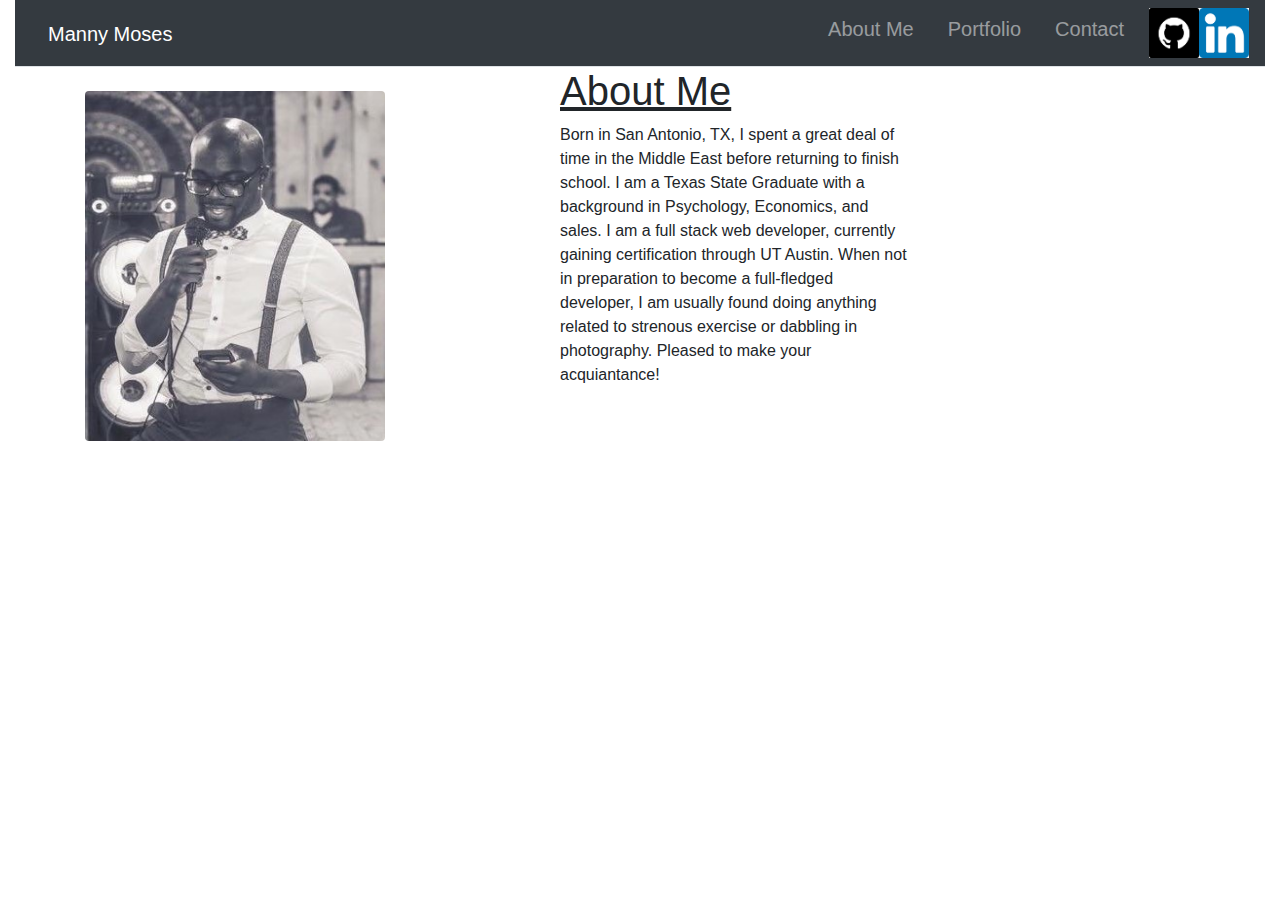
<file: index.html>
<!DOCTYPE html>
<html lang="en">
   <head>
      <meta charset="UTF-8">
      <meta name="viewport" content="width=device-width, initial-scale=1.0">
      <title>About Me</title>
      <link rel="stylesheet" href="https://stackpath.bootstrapcdn.com/bootstrap/4.4.1/css/bootstrap.min.css">
      <link rel="stylesheet" type="text/css" href="assets\css\style.css">
   </head>
   <body>
        <!--Nav Bar-->
      <div class="container-fluid">
         <nav class="navbar navbar-expand-xl navbar-dark bg-dark nav-tabs">
            <a href="index.html" class="navbar-brand nav-item nav-link">Manny Moses</a>
            <div class="navbar-nav ml-auto">
               <a href="index.html" class="navbar-brand nav-item nav-link">About Me</a>
               <a href="portfolio.html" class="navbar-brand nav-item nav-link">Portfolio</a>
               <a href="contact.html" class="navbar-brand nav-item nav-link">Contact</a>
               <a href="https://github.com/MannyMoses">
               <img src="assets\images\git.png" alt="github icon" width="50px" height="50px">
               </a>
               <a href="https://www.linkedin.com/in/emmanuel-moses-77506a8b/">
               <img src="assets\images\linkedin.png" alt="linkedin icon" width="50px" height="50px">
               </a>
            </div>
         </nav>
      </div>
      <!--About Me-->
      <main id="about-me">
         <div class="container-md">
            <div class="row">
               <figure class="col-md-5">
                  <img src="assets\images\IMG_0019[1834].JPG" alt="temp headshot" class=" mt-4 rounded" width="300px" height="350px">
               </figure>
               <header class="col-md-4">
                  <h1><u>About Me</u></h1>
                  <p>Born in San Antonio, TX, I spent a great deal of time in the Middle East before returning to finish school. I am a Texas State Graduate with a background in Psychology, Economics, and sales. 
                     I am a full stack web developer, currently gaining certification through UT Austin. When not in preparation to become a full-fledged developer, I am usually found doing anything related to strenous exercise or dabbling in photography. 
                     Pleased to make your acquiantance!
                  </p>
                  <br>
               </header>
            </div>
         </div>
      </main>
   </body>
</html>
</file>
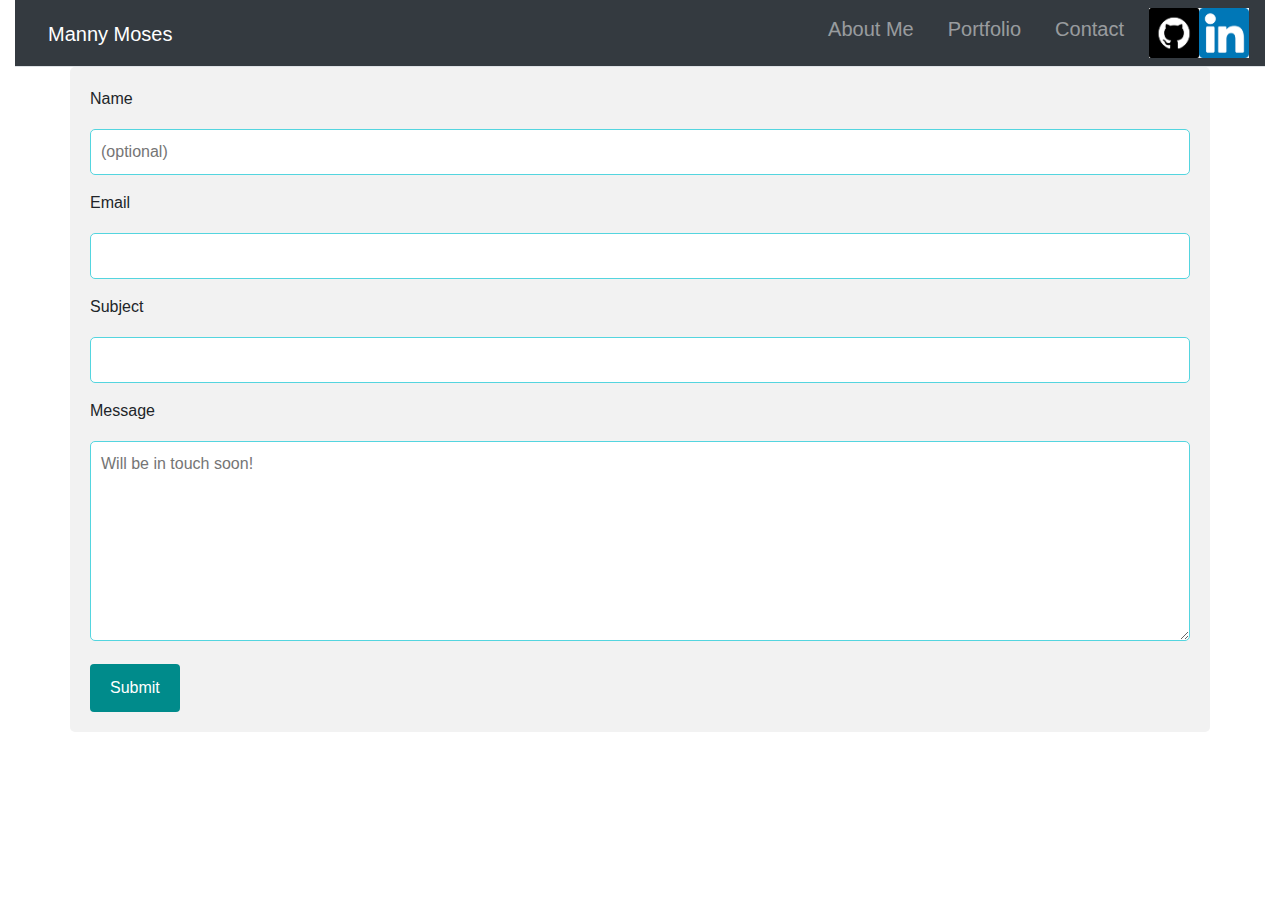
<file: contact.html>
<!DOCTYPE html>
<html lang="en">
   <head>
      <meta charset="UTF-8">
      <meta name="viewport" content="width=device-width, initial-scale=1.0">
      <title>Portfolio Contact Info</title>
      <link rel="stylesheet" href="https://stackpath.bootstrapcdn.com/bootstrap/4.4.1/css/bootstrap.min.css">
      <link rel="stylesheet" type="text/css" href="assets\css\style.css">
   </head>
   <body>
       <!--Nav Bar-->
      <div class="container-fluid">
         <nav class="navbar navbar-expand-xl navbar-dark bg-dark nav-tabs">
            <a href="index.html" class="navbar-brand nav-item nav-link">Manny Moses</a>
            <div class="navbar-nav ml-auto">
               <a href="index.html" class="navbar-brand nav-item nav-link">About Me</a>
               <a href="portfolio.html" class="navbar-brand nav-item nav-link">Portfolio</a>
               <a href="contact.html" class="navbar-brand nav-item nav-link">Contact</a>
               <a href="https://github.com/MannyMoses">
               <img src="assets\images\git.png" alt="github icon" width="50px" height="50px">
               </a>
               <a href="https://www.linkedin.com/in/emmanuel-moses-77506a8b/">
               <img src="assets\images\linkedin.png" alt="linkedin icon" width="50px" height="50px">
               </a>
            </div>
         </nav>
         <div class="container">
            <form action="action_page.php">
               <label for="name">Name</label>
               <input type="text" id="name" placeholder="(optional)">
               <label for="Email">Email</label>
               <input type="text" id="Email">
               <label for="subject">Subject</label>
               <input type="text" id="subject">
               <label for="Message">Message</label>
               <textarea id="Message" name="Message" placeholder="Will be in touch soon!" style="height:200px"></textarea>
               <input type="submit" value="Submit">
            </form>
         </div>
      </div>
      </nav>
   </body>
</html>
</file>
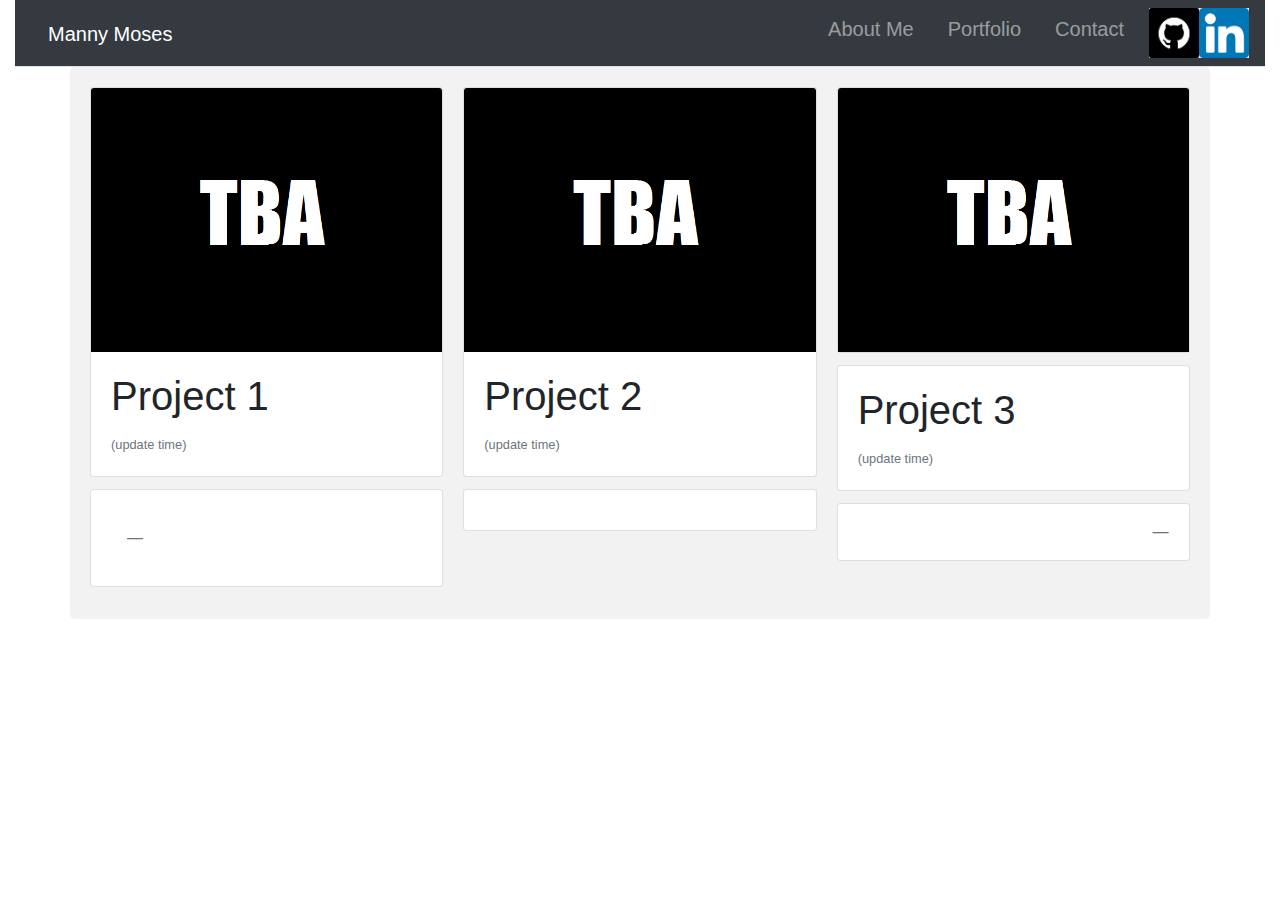
<file: portfolio.html>
<!DOCTYPE html>
<html lang="en">
   <head>
      <meta charset="UTF-8">
      <meta name="viewport" content="width=device-width, initial-scale=1.0">
      <title>Portfolio info</title>
      <link rel="stylesheet" href="https://stackpath.bootstrapcdn.com/bootstrap/4.4.1/css/bootstrap.min.css">
      <link rel="stylesheet" type="text/css" href="assets\css\style.css">
   </head>
   <body>
        <!--Nav Bar-->
      <div class="container-fluid">
         <nav class="navbar navbar-expand-xl navbar-dark bg-dark nav-tabs">
            <a href="index.html" class="navbar-brand nav-item nav-link">Manny Moses</a>
            <div class="navbar-nav ml-auto">
               <a href="index.html" class="navbar-brand nav-item nav-link">About Me</a>
               <a href="portfolio.html" class="navbar-brand nav-item nav-link">Portfolio</a>
               <a href="contact.html" class="navbar-brand nav-item nav-link">Contact</a>
               <a href="https://github.com/MannyMoses">
               <img src="assets\images\git.png" alt="github icon" width="50px" height="50px">
               </a>
               <a href="https://www.linkedin.com/in/emmanuel-moses-77506a8b/">
               <img src="assets\images\linkedin.png" alt="linkedin icon" width="50px" height="50px">
               </a>
            </div>
         </nav>
         <!--Projects-->
        <section class="container">
         <div class="card-columns">
            <figure class="card">
               <img src="assets\images\TBA.png" class="card-img-top" alt="TBA pic">
               <div class="card-body">
                  <h1 class="card-title">Project 1</h1>
                  <p class="card-text"><small class="text-muted">(update time)</small></p>
               </div>
            </figure>
            <figcaption class="card p-3">
               <blockquote class="blockquote mb-0 card-body">
                  <footer class="blockquote-footer">
                  </footer>
               </blockquote>
            </figcaption>
            <div class="card">
               <img src="assets\images\TBA.png" class="card-img-top" alt="TBA pic">
               <div class="card-body">
                  <h1 class="card-title">Project 2</h1>
                  <p class="card-text"><small class="text-muted">(update time)</small></p>
               </div>
            </div>
            <figcaption class="card text-center">
               <div class="card-body">
               </div>
            </figcaption>
            <figure class="card">
               <img src="assets\images\TBA.png" class="card-img-top" alt="TBA pic">
            </figure>
            <figure class="card">
               <div class="card-body">
                  <h1 class="card-title">Project 3</h1>
                  <p class="card-text"><small class="text-muted">(update time)</small></p>
               </figure>
               <figcaption class="card p-3 text-right">
                  <blockquote class="blockquote mb-0">
                     <footer class="blockquote-footer">
                     </footer>
                  </blockquote>
               </figcaption>
            </div>
         </div>
        </section>
      </div>
      </nav>
   </body>
</html>
</file>
